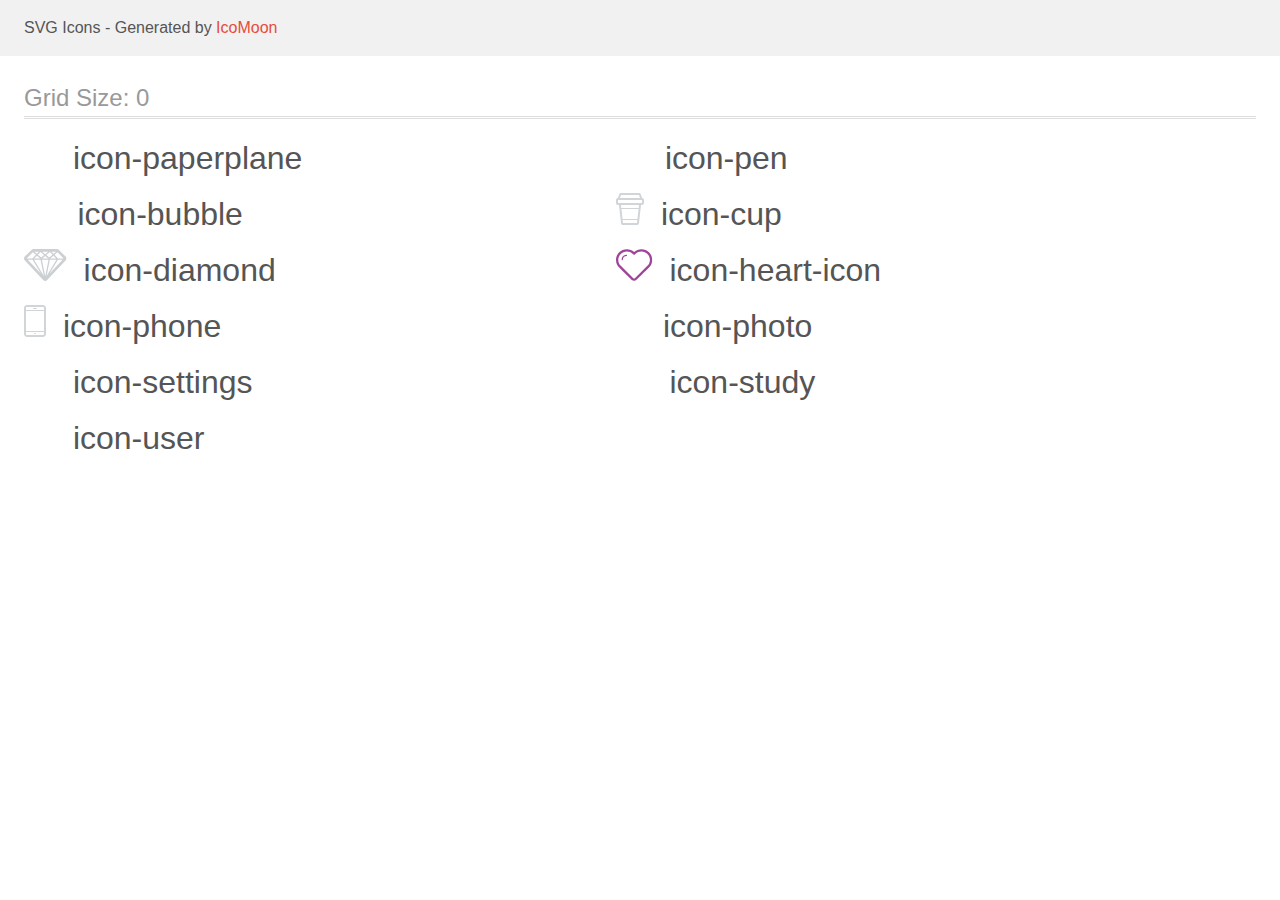
<file: icomoon/demo.html>
<!doctype html>
<html>
<head>
    <title>IcoMoon - SVG Icons</title>
    <meta charset="utf-8">
    <meta name="viewport" content="width=device-width, initial-scale=1">
    <link rel="stylesheet" href="demo-files/demo.css">
    <link rel="stylesheet" href="style.css">
</head>
<body>
<svg aria-hidden="true" style="position: absolute; width: 0; height: 0; overflow: hidden;" version="1.1" xmlns="http://www.w3.org/2000/svg" xmlns:xlink="http://www.w3.org/1999/xlink">
<defs>
<symbol id="icon-paperplane" viewBox="0 0 32 32">
<path fill="#fff" style="fill: var(--color1, #fff)" d="M31.542 0.16c-0.152-0.101-0.339-0.161-0.54-0.161-0 0-0 0-0 0h0c-0.001 0-0.003 0-0.004 0-0.206 0-0.397 0.062-0.557 0.168l0.004-0.002-29.997 20c-0.271 0.181-0.447 0.486-0.447 0.832 0 0.418 0.257 0.776 0.622 0.925l0.007 0.002 7.823 3.131 3.68 6.438c0.173 0.3 0.49 0.499 0.854 0.504h0.012c0.363-0 0.682-0.193 0.858-0.482l0.002-0.004 2.074-3.463 9.694 3.877c0.109 0.045 0.236 0.072 0.369 0.072h0c0.001 0 0.003 0 0.004 0 0.179 0 0.347-0.048 0.492-0.132l-0.005 0.003c0.26-0.148 0.445-0.402 0.496-0.701l0.001-0.006 4.999-30c0.009-0.050 0.014-0.107 0.014-0.166 0-0.349-0.18-0.655-0.451-0.833l-0.004-0.002zM3.134 20.777l23.178-15.448-16.85 18.037c-0.076-0.055-0.162-0.108-0.253-0.156l-0.012-0.006zM10.19 24.066c-0.003-0.002-0.006-0.005-0.006-0.009 0-0 0-0.001 0-0.001v0l18.941-20.275-16.149 25.162zM25.219 29.609l-8.541-3.416c-0.186-0.070-0.402-0.113-0.626-0.119l-0.003-0 13.153-20.388z"></path>
</symbol>
<symbol id="icon-pen" viewBox="0 0 32 32">
<path fill="#fff" style="fill: var(--color1, #fff)" d="M29.395 2.58c-1.514-1.553-3.612-2.531-5.938-2.58l-0.009-0c-0.025-0-0.054-0.001-0.084-0.001-1.787 0-3.406 0.716-4.587 1.877l0.001-0.001-4.866 4.905c-0.015 0.014-0.032 0.023-0.047 0.038s-0.013 0.018-0.020 0.026v0l-10.328 10.41c-0.462 0.462-0.811 1.036-1.005 1.677l-0.007 0.028-2.349 8.508c-0.072 0.296-0.127 0.648-0.155 1.008l-0.001 0.024c0.002 1.933 1.569 3.5 3.503 3.5 0.001 0 0.002 0 0.002 0h-0c0.43-0.034 0.825-0.101 1.208-0.198l-0.049 0.011 8.476-2.229c0.67-0.203 1.243-0.553 1.705-1.016l0-0 15.263-15.382c2.775-2.78 2.463-7.436-0.712-10.606zM16.014 23.796c-0.098-0.972-0.352-1.862-0.738-2.678l0.021 0.050 9.454-9.453c0.194 0.505 0.306 1.089 0.306 1.699 0 1.277-0.491 2.439-1.294 3.308l0.003-0.003c-0.008 0.008-0.017 0.013-0.025 0.020l0.012 0.013-7.729 7.789c0.001-0.248 0.013-0.492-0.010-0.745zM14.794 20.256c-0.8-1.378-1.945-2.478-3.32-3.199l-0.045-0.022 9.532-9.532c1.474 0.662 2.646 1.778 3.36 3.169l0.018 0.039zM10.486 16.563c-0.846-0.358-1.829-0.576-2.86-0.598l-0.009-0 7.704-7.762c0.85-0.779 1.988-1.256 3.237-1.256 0.482 0 0.947 0.071 1.385 0.203l-0.034-0.009zM4.168 29.873c-0.19 0.052-0.42 0.096-0.655 0.124l-0.023 0.002c-0.823-0.008-1.488-0.676-1.49-1.5v-0c0.027-0.22 0.063-0.411 0.109-0.598l-0.007 0.035 1.053-3.814c2.616 0.002 4.736 2.124 4.736 4.74 0 0.012-0 0.024-0 0.036v-0.002zM8.874 28.637c-0.041-1.506-0.673-2.857-1.671-3.836l-0.001-0.001c-0.966-0.984-2.285-1.619-3.751-1.699l-0.015-0.001 0.996-3.608c0.089-0.264 0.222-0.493 0.393-0.687l-0.002 0.002c2.006-1.434 5.091-1.012 7.234 1.133 2.266 2.266 2.617 5.586 0.871 7.569-0.102 0.058-0.22 0.111-0.344 0.153l-0.015 0.004zM28.693 11.773l-1.684 1.697c0-0.226 0.027-0.441 0.007-0.674-0.502-4.33-4.072-7.682-8.456-7.84l-0.015-0 1.655-1.67c0.818-0.796 1.936-1.287 3.169-1.287 0.028 0 0.056 0 0.084 0.001l-0.004-0c3.415 0.169 6.168 2.793 6.538 6.134l0.003 0.031c0.011 0.119 0.017 0.256 0.017 0.396 0 1.251-0.501 2.385-1.314 3.211l0.001-0.001z"></path>
</symbol>
<symbol id="icon-bubble" viewBox="0 0 37 32">
<path fill="#fff" style="fill: var(--color1, #fff)" d="M18.283 5.713c-6.813 0-12.57 3.663-12.57 7.998-0 0.005-0 0.012-0 0.018 0 0.316 0.256 0.572 0.572 0.572s0.572-0.256 0.572-0.572c0-0.007-0-0.013-0-0.019l0 0.001c0-3.655 5.34-6.856 11.427-6.856 0.006 0 0.012 0 0.018 0 0.316 0 0.572-0.256 0.572-0.572s-0.256-0.572-0.572-0.572c-0.006 0-0.013 0-0.019 0l0.001-0zM18.283-0.001c-10.098 0.001-18.283 6.14-18.283 13.712 0 4.716 3.176 8.874 8.008 11.343 0 0.031-0.008 0.051-0.008 0.084 0 2.049-1.53 4.254-2.203 5.412v0c-0.054 0.121-0.085 0.262-0.085 0.41 0 0.57 0.463 1.033 1.033 1.033 0.001 0 0.002 0 0.003 0h-0c0.082-0.009 0.176-0.014 0.272-0.014 0.007 0 0.014 0 0.020 0h-0.001c3.571-0.585 6.935-3.865 7.716-4.817 1.059 0.165 2.281 0.259 3.525 0.261h0.001c10.097 0 18.283-6.139 18.283-13.712s-8.184-13.712-18.281-13.712zM18.283 25.139c-1.129-0.002-2.236-0.087-3.317-0.251l0.123 0.015c-0.1-0.016-0.214-0.025-0.331-0.025h-0c-0.71 0-1.344 0.324-1.763 0.832l-0.003 0.004c-1.013 1.122-2.173 2.084-3.457 2.863l-0.068 0.038c0.465-0.98 0.761-2.124 0.817-3.329l0.001-0.020c0.007-0.074 0.010-0.147 0.010-0.211 0-0 0-0 0-0.001 0-0.883-0.5-1.649-1.233-2.031l-0.013-0.006c-4.235-2.162-6.762-5.641-6.762-9.307 0-6.3 7.176-11.426 15.998-11.426s15.998 5.126 15.998 11.426-7.178 11.428-15.999 11.428z"></path>
</symbol>
<symbol id="icon-cup" viewBox="0 0 28 32">
<path fill="#d1d5d7" style="fill: var(--color2, #d1d5d7)" d="M26.106 5.028l-1.212-3.653c-0.273-0.803-1.020-1.37-1.9-1.37h-17.997c-0 0-0 0-0.001 0-0.878 0-1.624 0.568-1.89 1.356l-0.004 0.014-1.223 3.653c-1.046 0.063-1.872 0.923-1.879 1.978v2.998c0 0 0 0 0 0.001 0 1.104 0.895 1.999 1.999 1.999 0 0 0 0 0.001 0h1.034c-0.011 0.065-0.019 0.141-0.021 0.218l-0 0.002 2 17.997c0.112 1.005 0.957 1.779 1.983 1.779 0 0 0.001 0 0.001 0h13.998c1.027-0.001 1.872-0.774 1.988-1.77l0.001-0.009 2-17.997c0.005-0.073-0.021-0.142-0.021-0.22h1.034c0 0 0 0 0.001 0 1.104 0 1.999-0.895 1.999-1.999 0-0 0-0 0-0.001v0-2.997c-0.006-1.060-0.838-1.923-1.884-1.978l-0.005-0zM4.997 2.005h17.997l1.002 3.002h-19.997zM6.996 30l-0.331-2.997h14.664l-0.336 2.997h-13.998zM21.44 26.001h-14.885l-1.113-9.998h17.11zM22.663 15.005h-17.331l-0.336-3.002h17.997zM25.996 10.004h-23.996v-2.997h23.996v2.997z"></path>
</symbol>
<symbol id="icon-diamond" viewBox="0 0 43 32">
<path fill="#ccd0d2" style="fill: var(--color3, #ccd0d2)" d="M41.916 7.561l-6.778-6.778c-0.482-0.483-1.148-0.782-1.885-0.782-0.001 0-0.002 0-0.002 0h-23.803c-0.001 0-0.002 0-0.002 0-0.736 0-1.403 0.299-1.884 0.782l-6.778 6.778c-0.484 0.482-0.783 1.15-0.783 1.887 0 0.682 0.256 1.303 0.677 1.775l-0.002-0.003 18.68 19.894c0.491 0.551 1.203 0.897 1.995 0.897s1.504-0.346 1.993-0.894l0.002-0.003 18.681-19.894c0.418-0.469 0.674-1.090 0.674-1.772 0-0.737-0.299-1.404-0.782-1.887l-0-0zM24.311 9.338h-5.924l2.962-2.467zM22.393 6.001l3.647-3.037 2.692 2.69-3.379 2.814zM17.348 8.468l-3.379-2.814 2.695-2.69 3.647 3.037zM24.673 10.675l-3.323 16.614-3.323-16.614h6.646zM26.034 10.675h6.546l-9.82 16.371zM26.396 9.338l3.285-2.736 2.736 2.736h-6.025zM27.633 2.669h4.687l-2.557 2.13zM21.352 5.136l-2.962-2.467h5.924zM12.941 4.799l-2.556-2.13h4.687zM13.023 6.602l3.284 2.736h-6.025zM16.669 10.675l3.274 16.371-9.821-16.371h6.544zM16.955 24.657l-13.13-13.982h4.742zM34.138 10.675h4.739l-13.132 13.982zM34.305 9.338l-3.594-3.591 3.066-2.555 6.148 6.146h-5.624zM8.924 3.187l3.070 2.56-3.594 3.591h-5.724z"></path>
</symbol>
<symbol id="icon-heart-icon" viewBox="0 0 37 32">
<path fill="#9f449b" style="fill: var(--color4, #9f449b)" d="M33.389 3.167c-1.987-1.95-4.712-3.154-7.718-3.154-2.838 0-5.426 1.073-7.379 2.835l0.010-0.009c-1.944-1.754-4.531-2.826-7.369-2.826-3.006 0-5.731 1.204-7.72 3.156l0.002-0.002c-1.981 1.952-3.209 4.664-3.209 7.663s1.228 5.711 3.208 7.662l0.001 0.001c1.223 1.212 12.641 12.503 12.641 12.503 0.629 0.62 1.493 1.003 2.447 1.003s1.818-0.383 2.447-1.004l-0 0s12.503-12.367 12.641-12.503c1.981-1.952 3.209-4.664 3.209-7.663s-1.228-5.711-3.208-7.662l-0.001-0.001zM31.757 16.882l-12.641 12.503c-0.21 0.205-0.498 0.332-0.815 0.332s-0.605-0.127-0.815-0.332l0 0-12.641-12.503c-1.563-1.542-2.531-3.684-2.531-6.051s0.968-4.509 2.53-6.050l0.001-0.001c1.566-1.538 3.715-2.487 6.085-2.487 2.242 0 4.286 0.849 5.827 2.244l-0.007-0.007 1.55 1.394 1.551-1.394c1.534-1.388 3.578-2.237 5.82-2.237 2.37 0 4.519 0.949 6.086 2.488l-0.001-0.001c1.562 1.542 2.53 3.684 2.53 6.051s-0.968 4.509-2.529 6.050l-0.001 0.001zM10.583 5.726h-0.005c-0 0-0 0-0.001 0-2.68 0-4.854 2.172-4.855 4.852v0c0 0.316 0.256 0.572 0.572 0.572s0.572-0.256 0.572-0.572v0c0.001-2.051 1.665-3.713 3.716-3.713v0c0.016 0.002 0.035 0.003 0.055 0.003 0.316 0 0.572-0.256 0.572-0.572s-0.256-0.572-0.572-0.572c-0.019 0-0.038 0.001-0.057 0.003l0.002-0z"></path>
</symbol>
<symbol id="icon-phone" viewBox="0 0 22 32">
<path fill="#d1d5d7" style="fill: var(--color2, #d1d5d7)" d="M18.993 0.005h-15.992c-1.657 0-3.001 1.344-3.001 3.001v0 25.993c0 1.657 1.344 3.001 3.001 3.001v0h15.992c1.657 0 3.001-1.344 3.001-3.001v0-25.993c0-1.657-1.344-3.001-3.001-3.001v0zM19.996 28.999c0 0 0 0.001 0 0.002 0 0.553-0.448 1.001-1.001 1.001-0.001 0-0.001 0-0.002 0h-15.992c-0 0-0.001 0-0.002 0-0.553 0-1.001-0.448-1.001-1.001 0-0.001 0-0.001 0-0.002v0-1.999l17.997-0.005v2.004zM19.996 25.998h-17.997v-19.99h17.997v19.99zM19.996 5.005h-17.997v-1.999c0.001-0.551 0.448-0.997 1-0.997 0.001 0 0.002 0 0.003 0l15.992-0.005c0 0 0.001 0 0.002 0 0.553 0 1.001 0.448 1.001 1.001 0 0.001 0 0.001 0 0.002v-0 1.999zM12.996 3.505c-0.001 0.275-0.223 0.498-0.498 0.498h-3.001c-0.275-0.001-0.498-0.223-0.498-0.498v-0c0.001-0.275 0.223-0.498 0.498-0.498h3.001c0.275 0.001 0.498 0.223 0.498 0.498v0zM11.999 28.495c-0.001 0.276-0.225 0.498-0.501 0.498-0.001 0-0.002 0-0.003 0h-0.997c-0.001 0-0.002 0-0.003 0-0.274 0-0.496-0.222-0.496-0.496 0-0.001 0-0.002 0-0.003v0c0-0.001 0-0.002 0-0.003 0-0.274 0.222-0.496 0.496-0.496 0.001 0 0.002 0 0.003 0h0.997c0.001 0 0.002 0 0.003 0 0.276 0 0.499 0.223 0.501 0.498v0z"></path>
</symbol>
<symbol id="icon-photo" viewBox="0 0 30 32">
<path fill="#fff" style="fill: var(--color1, #fff)" d="M25.995 0h-21.995c-2.209 0-4 1.79-4.001 3.999v23.996c0.001 2.209 1.792 3.999 4.001 3.999h21.995c2.209 0 4-1.79 4.001-3.999v-23.997c-0.001-2.209-1.792-3.999-4.001-3.999v0zM27.993 27.996c0 1.104-0.894 1.998-1.997 2h-21.995c-1.105-0.001-2-0.895-2.003-1.999v-23.997c0.002-1.105 0.898-1.999 2.003-2h21.995c1.103 0.001 1.997 0.896 1.997 1.999 0 0 0 0 0 0.001v-0 23.996zM24.994 3.999h-19.997c-0.55 0.001-0.996 0.448-0.996 0.998 0 0.001 0 0.001 0 0.002v-0 17.997c0 0.001 0 0.002 0 0.002 0 0.55 0.446 0.996 0.996 0.997h19.997c0.001 0 0.002 0 0.003 0 0.552 0 0.999-0.447 0.999-0.999 0-0 0-0.001 0-0.001v0-17.998c0-0 0-0 0-0.001 0-0.552-0.447-0.999-0.999-0.999-0.001 0-0.002 0-0.003 0h0zM24.994 4.999v13.867l-3.246-3.531c-0.185-0.208-0.453-0.338-0.751-0.338s-0.567 0.13-0.75 0.337l-0.001 0.001-2.601 2.951-7.893-8.949c-0.184-0.208-0.453-0.339-0.751-0.339s-0.567 0.131-0.75 0.338l-3.253 3.748v-8.086h19.997zM4.996 14.597l4.001-4.599 8.647 9.8 2.764 3.198h-15.411v-8.4zM21.735 22.996l-3.427-3.954 2.691-3.045 3.995 4.379v2.62h-3.258zM18.996 12.998c0 0 0 0 0.001 0 1.657 0 3-1.343 3-3s-1.343-3-3-3c-1.657 0-3 1.343-3 3v0c0 0.001 0 0.001 0 0.002 0 1.655 1.342 2.997 2.997 2.997 0.001 0 0.001 0 0.002 0h-0zM18.996 7.998c0.001 0 0.002 0 0.002 0 1.104 0 2 0.895 2 2s-0.895 2-2 2c-1.104 0-2-0.895-2-2v0c0.002-1.103 0.895-1.997 1.997-2h0z"></path>
</symbol>
<symbol id="icon-settings" viewBox="0 0 32 32">
<path fill="#fff" style="fill: var(--color1, #fff)" d="M30.392 12.678l-3.065-0.614c-0.183-0.522-0.364-0.948-0.568-1.36l0.032 0.071 1.735-2.605c0.21-0.312 0.336-0.696 0.336-1.109 0-0.552-0.224-1.052-0.586-1.414l-1.926-1.926c-0.362-0.362-0.862-0.586-1.415-0.586-0.413 0-0.798 0.125-1.116 0.34l0.007-0.005-2.605 1.735c-0.342-0.172-0.768-0.353-1.206-0.51l-0.084-0.026-0.613-3.066c-0.189-0.924-0.995-1.609-1.961-1.609-0 0-0 0-0 0h-2.719c-0 0-0 0-0 0-0.966 0-1.772 0.685-1.959 1.596l-0.002 0.013-0.614 3.066c-0.522 0.183-0.947 0.364-1.36 0.567l0.071-0.032-2.605-1.735c-0.312-0.21-0.696-0.336-1.109-0.336-0.552 0-1.053 0.224-1.415 0.586l-1.926 1.926c-0.362 0.362-0.586 0.862-0.586 1.414 0 0.414 0.126 0.798 0.341 1.117l-0.005-0.007 1.735 2.605c-0.173 0.342-0.354 0.768-0.51 1.206l-0.026 0.084-3.065 0.613c-0.923 0.189-1.608 0.995-1.609 1.961v2.721c0 0.966 0.685 1.772 1.596 1.958l0.013 0.002 3.065 0.614c0.183 0.523 0.365 0.948 0.568 1.361l-0.032-0.071-1.735 2.605c-0.211 0.312-0.336 0.696-0.336 1.109 0 0.552 0.224 1.052 0.586 1.414l1.926 1.926c0.362 0.362 0.862 0.586 1.414 0.586 0.413 0 0.798-0.125 1.117-0.34l-0.007 0.005 2.605-1.735c0.342 0.172 0.768 0.353 1.206 0.509l0.084 0.026 0.613 3.066c0.189 0.923 0.995 1.608 1.96 1.608 0 0 0 0 0.001 0h2.719c0 0 0 0 0.001 0 0.966 0 1.771-0.685 1.958-1.595l0.002-0.013 0.614-3.066c0.522-0.183 0.948-0.364 1.36-0.567l-0.071 0.032 2.605 1.735c0.312 0.21 0.696 0.336 1.11 0.336 0.552 0 1.052-0.224 1.414-0.586l1.926-1.926c0.362-0.362 0.586-0.862 0.586-1.414 0-0.413-0.125-0.798-0.34-1.116l0.005 0.007-1.735-2.605c0.172-0.342 0.354-0.768 0.51-1.206l0.026-0.084 3.065-0.613c0.924-0.189 1.608-0.994 1.609-1.96v0-2.721c-0-0.966-0.685-1.772-1.596-1.959l-0.013-0.002zM26.934 17.973c-0.701 0.143-1.26 0.638-1.492 1.289l-0.004 0.014c-0.152 0.435-0.303 0.79-0.473 1.134l0.026-0.058c-0.126 0.255-0.2 0.555-0.2 0.872 0 0.414 0.126 0.798 0.341 1.117l-0.005-0.007 1.735 2.605-1.926 1.926-2.605-1.736c-0.312-0.211-0.697-0.337-1.11-0.337-0.317 0-0.617 0.074-0.884 0.205l0.012-0.005c-0.285 0.144-0.641 0.296-1.006 0.427l-0.070 0.022c-0.664 0.236-1.159 0.795-1.3 1.483l-0.002 0.013-0.614 3.066h-2.719l-0.613-3.066c-0.144-0.701-0.638-1.26-1.289-1.491l-0.014-0.004c-0.436-0.153-0.791-0.304-1.135-0.474l0.059 0.026c-0.255-0.127-0.555-0.201-0.873-0.201-0.413 0-0.798 0.126-1.116 0.341l0.007-0.005-2.605 1.736-1.926-1.926 1.735-2.605c0.211-0.312 0.336-0.697 0.336-1.111 0-0.317-0.074-0.617-0.205-0.883l0.005 0.012c-0.144-0.285-0.295-0.641-0.426-1.006l-0.022-0.070c-0.236-0.664-0.795-1.159-1.483-1.3l-0.013-0.002-3.065-0.614v-2.721l3.066-0.613c0.701-0.143 1.26-0.638 1.492-1.289l0.004-0.014c0.151-0.434 0.302-0.789 0.473-1.133l-0.026 0.057c0.126-0.255 0.2-0.555 0.2-0.873 0-0.414-0.126-0.798-0.341-1.117l0.005 0.007-1.735-2.605 1.926-1.926 2.605 1.736c0.312 0.211 0.697 0.336 1.111 0.336 0.317 0 0.617-0.074 0.884-0.205l-0.012 0.005c0.286-0.144 0.641-0.296 1.006-0.427l0.070-0.022c0.664-0.236 1.159-0.795 1.3-1.483l0.002-0.013 0.614-3.066h2.719l0.613 3.066c0.143 0.701 0.638 1.26 1.289 1.491l0.014 0.004c0.436 0.153 0.791 0.304 1.135 0.474l-0.059-0.026c0.255 0.127 0.555 0.201 0.873 0.201 0.413 0 0.798-0.126 1.116-0.341l-0.007 0.005 2.605-1.736 1.926 1.926-1.735 2.605c-0.211 0.312-0.336 0.697-0.336 1.111 0 0.317 0.074 0.617 0.205 0.883l-0.005-0.012c0.144 0.285 0.295 0.64 0.426 1.005l0.022 0.071c0.236 0.664 0.795 1.159 1.483 1.3l0.013 0.002 3.065 0.614v2.721zM16.003 9c-0 0-0 0-0.001 0-3.866 0-7 3.134-7 7s3.134 7 7 7c3.866 0 7-3.134 7-7v0c-0-3.866-3.135-7-7.001-7-0.001 0-0.001 0-0.002 0h0zM16.003 22.125c-0 0-0 0-0.001 0-3.383 0-6.125-2.742-6.125-6.125s2.742-6.125 6.125-6.125c3.383 0 6.125 2.742 6.125 6.125 0 0 0 0 0 0.001v-0c-0.001 3.383-2.743 6.125-6.126 6.125-0.001 0-0.001 0-0.002 0h0zM16.003 12c-0 0-0 0-0.001 0-2.209 0-4 1.791-4 4s1.791 4 4 4c2.209 0 4-1.791 4-4v0c0-0 0-0.001 0-0.001 0-2.209-1.79-3.999-3.999-3.999-0.001 0-0.002 0-0.004 0h0zM16.003 19c-1.658 0-3.002-1.344-3.002-3.002s1.344-3.002 3.002-3.002c1.658 0 3.002 1.344 3.002 3.002v0c0 1.658-1.344 3.002-3.002 3.002-0.001 0-0.002 0-0.003 0h0z"></path>
</symbol>
<symbol id="icon-study" viewBox="0 0 37 32">
<path fill="#fff" style="fill: var(--color1, #fff)" d="M36.566 6.859c0-0.004 0-0.008 0-0.013 0-1.617-1.124-2.972-2.633-3.326l-0.023-0.005-14.875-3.429c-0.224-0.055-0.48-0.087-0.744-0.087-0.005 0-0.009 0-0.014 0h0.001c-0.273 0-0.539 0.032-0.794 0.091l0.024-0.005-14.856 3.429c-1.534 0.364-2.658 1.722-2.658 3.343s1.124 2.979 2.635 3.338l0.023 0.005 3.057 0.703v9.666c0 3.034 3.472 5.717 12.571 5.717s12.574-2.683 12.574-5.717v-9.666l3.051-0.703c1.535-0.356 2.662-1.712 2.662-3.331 0-0.004 0-0.008-0-0.013v0.001zM28.566 20.571c0 1.266-3.429 3.429-10.286 3.429s-10.285-2.164-10.285-3.429v-9.136l9.53 2.196c0.227 0.053 0.488 0.085 0.756 0.087h0.001c0.275-0.002 0.54-0.036 0.795-0.097l-0.024 0.005 9.515-2.191v9.136zM18.538 11.402c-0.077 0.017-0.166 0.027-0.257 0.027s-0.18-0.010-0.265-0.029l0.008 0.002-14.857-3.429c-0.512-0.121-0.887-0.574-0.887-1.114s0.375-0.993 0.879-1.113l0.008-0.002 14.857-3.429c0.077-0.017 0.166-0.027 0.257-0.027s0.18 0.010 0.265 0.029l-0.008-0.002 14.859 3.429c0.509 0.124 0.881 0.575 0.881 1.114s-0.372 0.991-0.873 1.113l-0.008 0.002zM33.137 12.571v10.288c0 0.632 0.512 1.144 1.144 1.144s1.144-0.512 1.144-1.144v0-10.288c0-0.632-0.512-1.144-1.144-1.144s-1.144 0.512-1.144 1.144v0zM34.278 25.141c-1.26 0-2.283 3.31-2.283 4.571 0 1.262 1.023 2.285 2.285 2.285s2.285-1.023 2.285-2.285v0c0-1.26-1.022-4.571-2.288-4.571z"></path>
</symbol>
<symbol id="icon-user" viewBox="0 0 32 32">
<path fill="#fff" style="fill: var(--color1, #fff)" d="M31.109 28.335c-2.665-1.665-5.767-2.945-9.079-3.663l-0.193-0.035c1.727-2.316 3.044-5.051 3.778-8.015l0.033-0.156c0.753-3.128 0.461-9.248-2.543-13.061-1.684-2.085-4.24-3.407-7.105-3.407s-5.421 1.322-7.091 3.389l-0.014 0.017c-3.004 3.813-3.296 9.933-2.543 13.061 0.766 3.12 2.083 5.855 3.853 8.232l-0.043-0.060c-3.505 0.753-6.607 2.033-9.396 3.769l0.124-0.072c-0.54 0.364-0.891 0.973-0.891 1.665 0 1.105 0.895 2 2 2 0 0 0 0 0 0h28c0 0 0 0 0 0 1.105 0 2-0.895 2-2 0-0.691-0.351-1.301-0.884-1.66l-0.007-0.005zM20.267 23.398l-0.327 0.415c-2.385 2.739-5.494 2.739-7.879 0l-0.327-0.415c-2.302-2.886-3.694-6.587-3.694-10.613 0-0.718 0.044-1.425 0.13-2.12l-0.008 0.083c0.546-4.279 2.998-8.749 7.839-8.749s7.293 4.47 7.839 8.749c0.077 0.611 0.122 1.318 0.122 2.036 0 4.026-1.392 7.727-3.72 10.649l0.027-0.035zM2 30c2.468-1.532 5.341-2.711 8.406-3.374l0.179-0.033 2.485-0.538c0.812 0.591 1.83 0.945 2.93 0.945s2.117-0.354 2.944-0.955l-0.014 0.010 2.485 0.538c3.244 0.696 6.117 1.875 8.703 3.474l-0.117-0.067h-28z"></path>
</symbol>
</defs>
</svg>

<header class="bgc1 clearfix">
<div class="mhl">
    <p>SVG Icons - Generated by <a href="https://icomoon.io/app">IcoMoon</a></p>
</div>
</header>
    <div class="clearfix mhl ptl">
        <h1 class="mvm mtn fgc1">Grid Size: 0</h1>
        <div class="glyph fs1">
            <div class="clearfix pbs">
                <svg class="icon icon-paperplane"><use xlink:href="#icon-paperplane"></use></svg><span class="name"> icon-paperplane</span>
            </div>
        </div>
        <div class="glyph fs1">
            <div class="clearfix pbs">
                <svg class="icon icon-pen"><use xlink:href="#icon-pen"></use></svg><span class="name"> icon-pen</span>
            </div>
        </div>
        <div class="glyph fs1">
            <div class="clearfix pbs">
                <svg class="icon icon-bubble"><use xlink:href="#icon-bubble"></use></svg><span class="name"> icon-bubble</span>
            </div>
        </div>
        <div class="glyph fs1">
            <div class="clearfix pbs">
                <svg class="icon icon-cup"><use xlink:href="#icon-cup"></use></svg><span class="name"> icon-cup</span>
            </div>
        </div>
        <div class="glyph fs1">
            <div class="clearfix pbs">
                <svg class="icon icon-diamond"><use xlink:href="#icon-diamond"></use></svg><span class="name"> icon-diamond</span>
            </div>
        </div>
        <div class="glyph fs1">
            <div class="clearfix pbs">
                <svg class="icon icon-heart-icon"><use xlink:href="#icon-heart-icon"></use></svg><span class="name"> icon-heart-icon</span>
            </div>
        </div>
        <div class="glyph fs1">
            <div class="clearfix pbs">
                <svg class="icon icon-phone"><use xlink:href="#icon-phone"></use></svg><span class="name"> icon-phone</span>
            </div>
        </div>
        <div class="glyph fs1">
            <div class="clearfix pbs">
                <svg class="icon icon-photo"><use xlink:href="#icon-photo"></use></svg><span class="name"> icon-photo</span>
            </div>
        </div>
        <div class="glyph fs1">
            <div class="clearfix pbs">
                <svg class="icon icon-settings"><use xlink:href="#icon-settings"></use></svg><span class="name"> icon-settings</span>
            </div>
        </div>
        <div class="glyph fs1">
            <div class="clearfix pbs">
                <svg class="icon icon-study"><use xlink:href="#icon-study"></use></svg><span class="name"> icon-study</span>
            </div>
        </div>
        <div class="glyph fs1">
            <div class="clearfix pbs">
                <svg class="icon icon-user"><use xlink:href="#icon-user"></use></svg><span class="name"> icon-user</span>
            </div>
        </div>
  </div>
<script defer src="svgxuse.js"></script>
</body>
</html>
</file>
<file: icomoon/demo-files/demo.css>
body {
  padding: 0;
  margin: 0;
  font-family: sans-serif;
  font-size: 1em;
  line-height: 1.5;
  color: #555;
  background: #fff;
}
h1 {
  font-size: 1.5em;
  font-weight: normal;
  box-shadow: 0 1px #ddd, 0 2px #fff, 0 3px #ddd;
}
small {
  font-size: .66666667em;
}
a {
  color: #e74c3c;
  text-decoration: none;
}
a:hover, a:focus {
  box-shadow: 0 1px #e74c3c;
}
.bshadow0, input {
  box-shadow: inset 0 -2px #e7e7e7;
}
input:hover {
  box-shadow: inset 0 -2px #ccc;
}
input, fieldset {
  font-size: 1em;
  margin: 0;
  padding: 0;
  border: 0;
}
input {
  color: inherit;
  line-height: 1.5;
  height: 1.5em;
  padding: .25em 0;
}
input:focus {
  outline: none;
  box-shadow: inset 0 -2px #449fdb;
}
.glyph {
  font-size: 16px;
  margin-right: 1.5em;
  float: left;
  width: 17em;
}
svg {
  color: #000;
}
.liga {
  width: 80%;
  width: calc(100% - 2.5em);
}
.talign-right {
  text-align: right;
}
.talign-center {
  text-align: center;
}
.bgc1 {
  background: #f1f1f1;
}
.fgc0 {
  color: #000;
}
.fgc1 {
  color: #999;
}
p {
  margin-top: 1em;
  margin-bottom: 1em;
}
.mvm {
  margin-top: .75em;
  margin-bottom: .75em;
}
.mtn {
  margin-top: 0;
}
.mtl, .mal {
  margin-top: 1.5em;
}
.mbl, .mal {
  margin-bottom: 1.5em;
}
.mal, .mhl {
  margin-left: 1.5em;
  margin-right: 1.5em;
}
.mhmm {
  margin-left: 1em;
  margin-right: 1em;
}
.ptl {
  padding-top: 1.5em;
}
.pbs, .pvs {
  padding-bottom: .25em;
}
.pvs, .pts {
  padding-top: .25em;
}
.unit {
  float: left;
}
.unitRight {
  float: right;
}
.size1of2 {
  width: 50%;
}
.size1of1 {
  width: 100%;
}
.clearfix:before, .clearfix:after {
  content: " ";
  display: table;
}
.clearfix:after {
  clear: both;
}
.hidden-true {
  display: none;
}
.textbox0 {
  width: 3em;
  background: #f1f1f1;
  padding: .25em .5em;
  line-height: 1.5;
  height: 1.5em;
}
.fs0 {
  font-size: 16px;
}
.fs1 {
  font-size: 32px;
}
.name {
  margin-left: .25em;
}
</file>
<file: icomoon/style.css>
.icon {
  display: inline-block;
  width: 1em;
  height: 1em;
  stroke-width: 0;
  stroke: currentColor;
  fill: currentColor;
}

/* ==========================================
Single-colored icons can be modified like so:
.icon-name {
  font-size: 32px;
  color: red;
}
========================================== */

.icon-bubble {
  width: 1.142578125em;
}

.icon-cup {
  width: 0.875em;
}

.icon-diamond {
  width: 1.3349609375em;
}

.icon-heart-icon {
  width: 1.1435546875em;
}

.icon-phone {
  width: 0.6875em;
}

.icon-photo {
  width: 0.9375em;
}

.icon-study {
  width: 1.142578125em;
}
</file>
